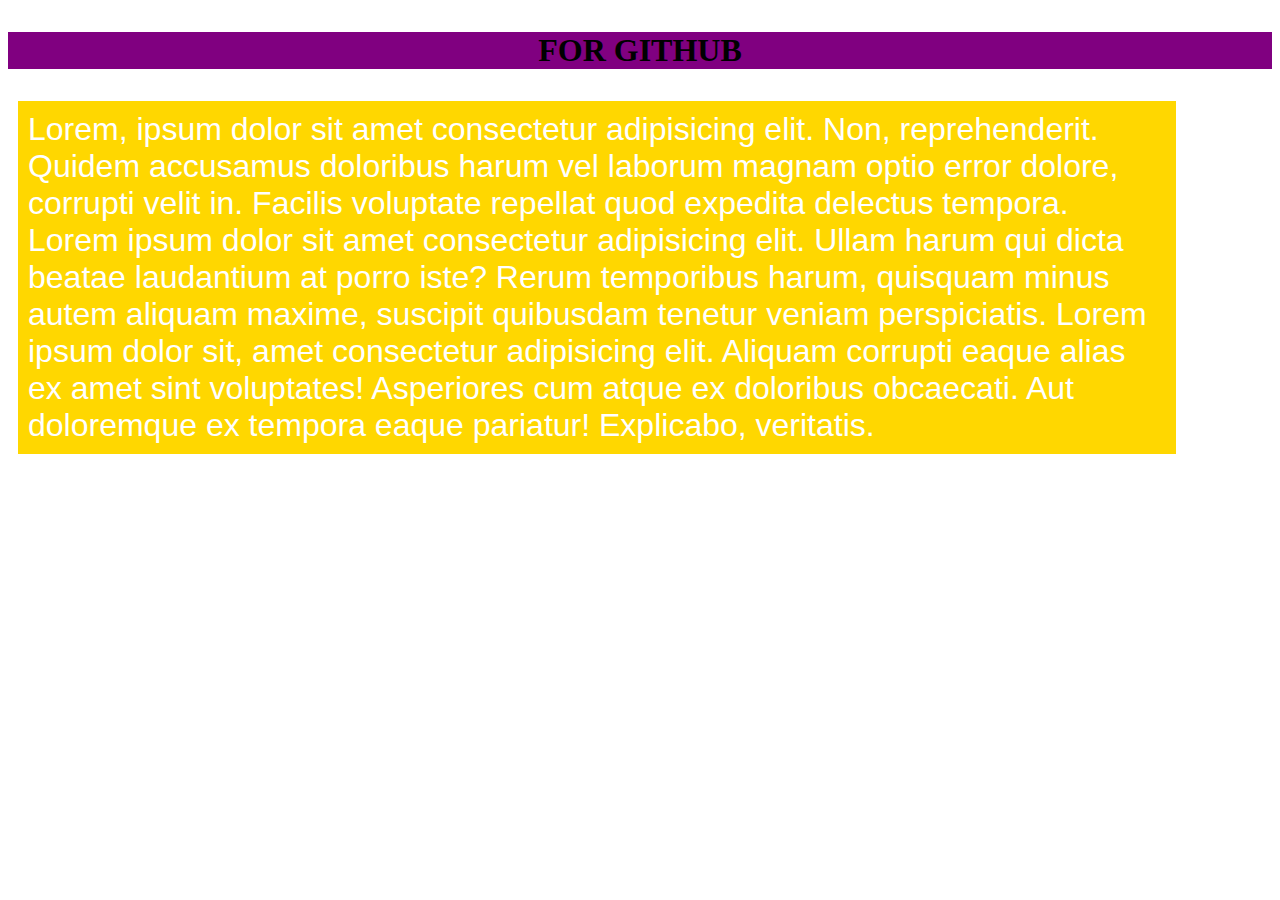
<file: My first github/index.html>
<!DOCTYPE html>
<html lang="en">
<head>
    <meta charset="UTF-8">
    <meta name="viewport" content="width=device-width, initial-scale=1.0">
    <title>This is for new github</title>
    <link rel="stylesheet" href="new.css">
    <style>
        .GITHUB{
            background-color: purple;
            text-align: center;
            font-weight: bold;
            font-size: xx-large;
        }
    </style>
</head>
<body>
    <h3 class="GITHUB">FOR GITHUB</h2>
    <p class="lorem">Lorem, ipsum dolor sit amet consectetur adipisicing elit. Non, reprehenderit. Quidem accusamus doloribus harum vel laborum magnam optio error dolore, corrupti velit in. Facilis voluptate repellat quod expedita delectus tempora.

        Lorem ipsum dolor sit amet consectetur adipisicing elit. Ullam harum qui dicta beatae laudantium at porro iste? Rerum temporibus harum, quisquam minus autem aliquam maxime, suscipit quibusdam tenetur veniam perspiciatis.
    
        Lorem ipsum dolor sit, amet consectetur adipisicing elit. Aliquam corrupti eaque alias ex amet sint voluptates! Asperiores cum atque ex doloribus obcaecati. Aut doloremque ex tempora eaque pariatur! Explicabo, veritatis.</p>
</body>
</html>
</file>
<file: My first github/new.css>
p{
    color: white;
    font-size: xx-large;
    font-family: 'Franklin Gothic Medium', 'Arial Narrow', Arial, sans-serif;
    padding: 10px;
    margin: 10px;
    width: 90%;
    height: 50%;
    background-color: gold;
}
</file>
